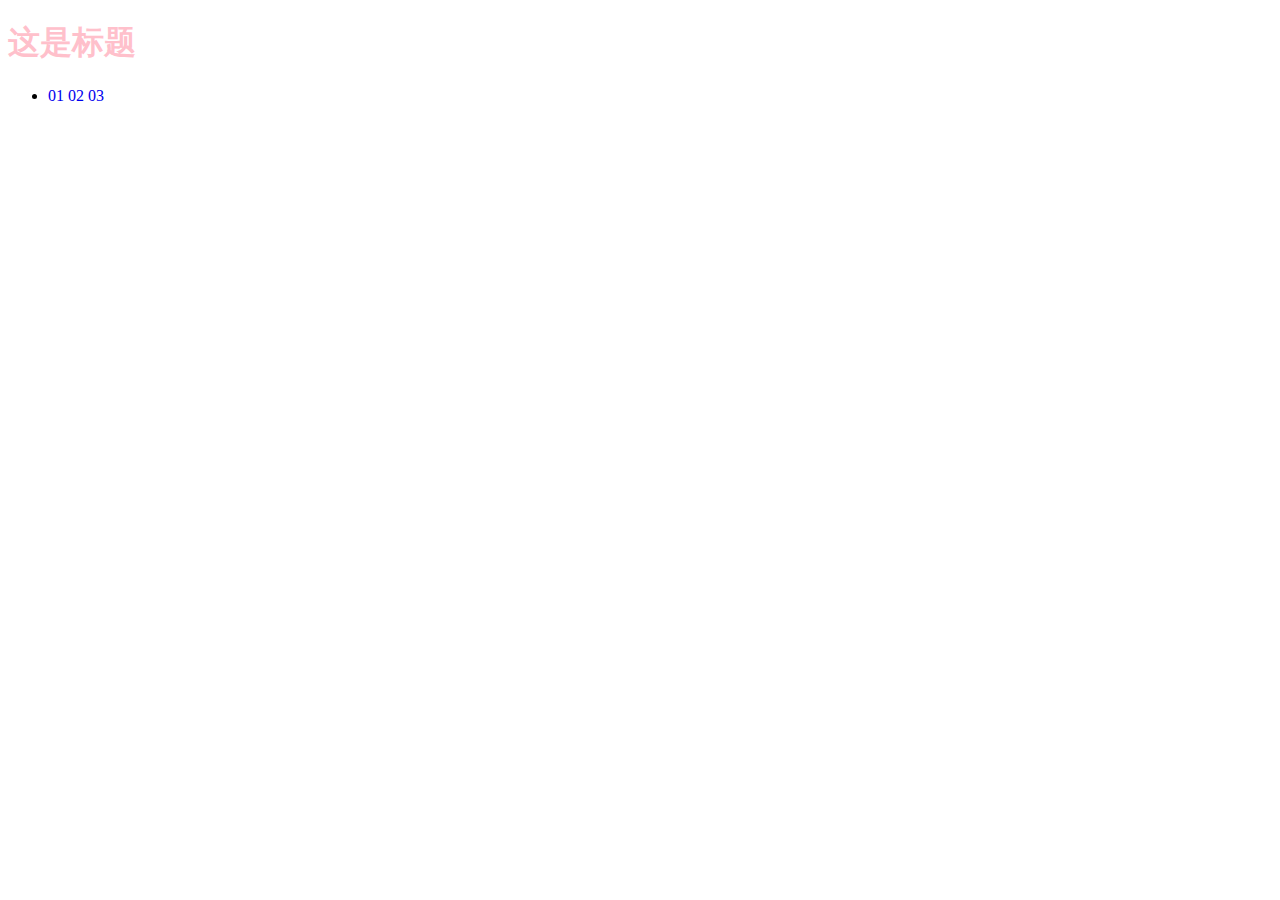
<file: index.html>
<!DOCTYPE html>
<html lang="en">
<head>
	<meta charset="UTF-8">
	<title>Document</title>
	<link rel="stylesheet" href="./css/base.css">
	<script src="./js/index.js"></script>
</head>
<body>
	<h1>这是标题</h1>
	<ul>
		<li>
			<a href="#">01</a>
			<a href="#">02</a>
			<a href="#">03</a>
		</li>
	</ul>
</body>
</html>
</file>
<file: css/base.css>
h1 {
	color:pink;
}
a {
	text-decoration: none;
}
</file>
